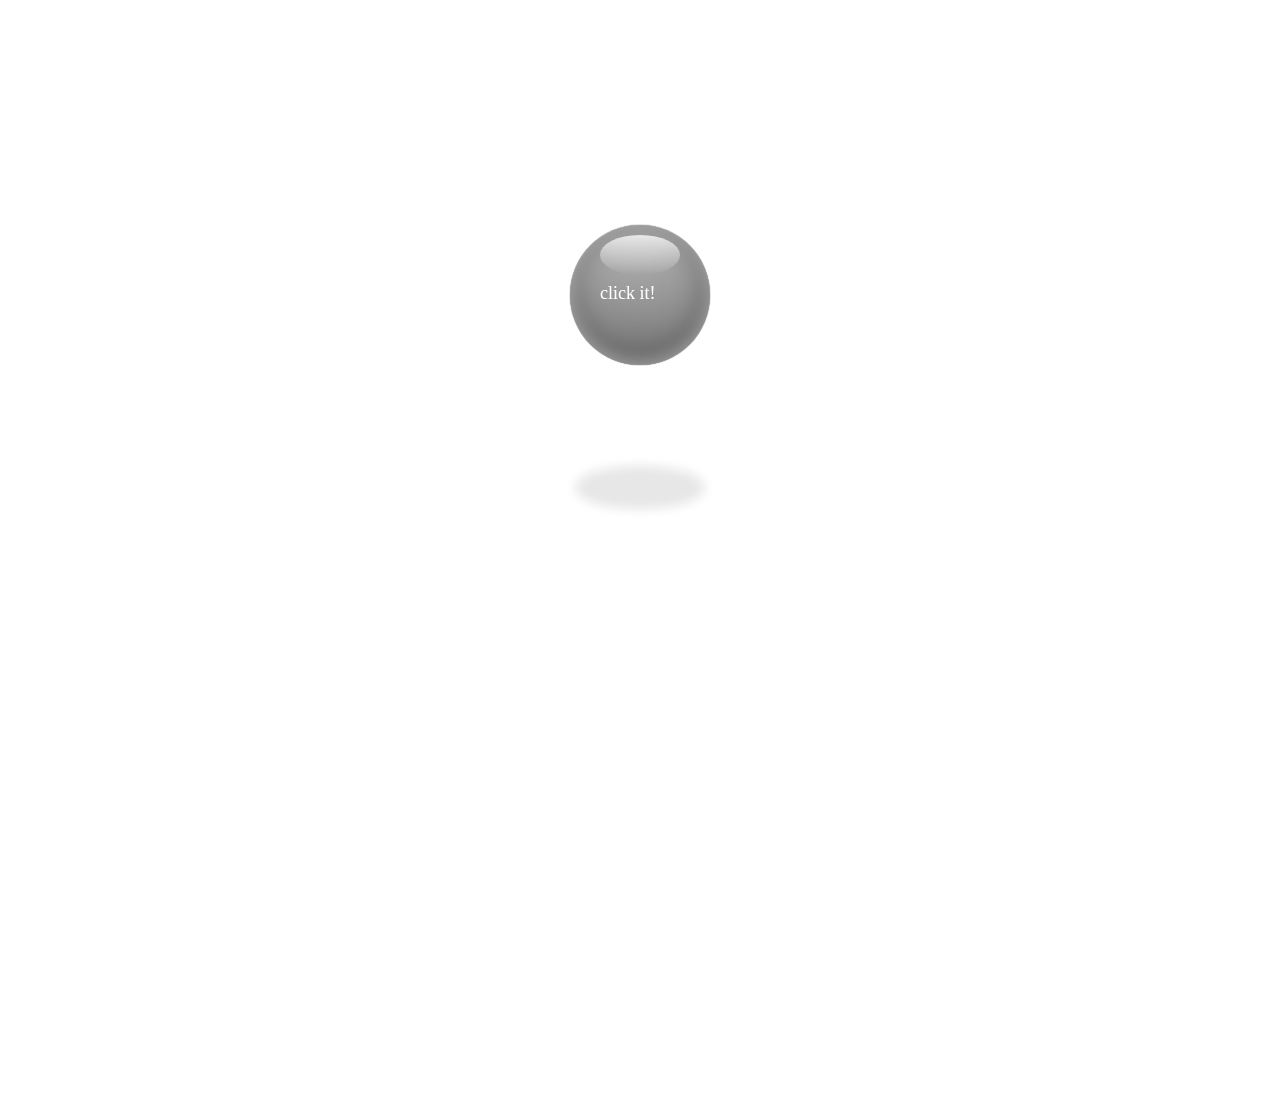
<file: index.html>
<!DOCTYPE html>
<html>
<head lang="en">
    <meta charset="UTF-8">
    <title>home</title>
    <link rel="stylesheet" href="css/ball.css">
    <link rel="stylesheet" href="css/style.css">
    <link rel="stylesheet" href="css/home.css">
    <style>
        .n1:link {
            background-color: rgb(222, 167, 147);
            transform: scale(1.2);
        }
    </style>
    <script src="JS/jquery.js"></script>
    <script src="JS/velocity.min.js"></script>
    <script src="JS/velocity.ui.min.js"></script>
</head>
<body class="container">
<div id="ballWrapper" class="ball-box">
    <div id="ball" class="ball" style="position: relative">
        <span class="click" style="font-size: 18px;color:white;
        position: absolute;top:58px;left: 30px;">click it!</span>
    </div>
    <div id="ballShadow"></div>
</div>
<div class="content-box">
    <header class="top">
        <div class="logo"><img src="images/p2_02.png"></div>
        <div class="navigate">
            <nav>
                <ul>
                    <li><a href="home.html" class="n1">首页</a></li>
                    <li><a href="travel.html" class="n2">旅行</a></li>
                    <li><a href="entertainment.html" class="n3">娱乐</a></li>
                    <li><a href="study.html" class="n4">学习</a></li>
                    <li><a href="profile.html" class="n5">简介</a></li>
                </ul>
            </nav>
        </div>
        <div class="content">
            <div class="travel">
                <div class="box one">
                    <img src="images/p16.jpg">
                </div>
                <div class="describe">
                    <article>
                        <h1>旅行随心、随性</h1>
                        <ul>
                        <li><p>旅行不必去远方，心在远方即可</p></li>
                        <li><p>风景不必多美，意会即可</p></li>
                        <li><p>或拍照或观光，感悟即可</p></li>
                        </ul>
                    </article>
                </div>
            </div>
            <div class="entertainment">
                <div class="box two">
                    <img src="images/p17.jpg">
                </div>
                <div class="describe">
                    <article>
                        <h1>娱乐、休闲</h1>
                        <ul>
                            <li><p>看一部喜剧，大笑一场</p></li>
                            <li><p>打一场乒乓球，挥洒一地汗水</p></li>
                            <li><p>聊聊世界，自己太过渺小</p></li>
                        </ul>
                    </article>
                </div>
            </div>
            <div class="study">
                <div class="box three">
                    <img src="images/p7.jpg"></div>
                <div class="describe">
                    <article>
                        <h1>学习的三重境界</h1>
                        <ul>
                            <li><p>昨夜西风凋碧树</p></li>
                            <li><p>衣带渐宽终不悔，为伊消得人憔悴</p></li>
                            <li><p>众里寻他千百度,回头蓦见,那人正在,灯火阑珊处</p></li>
                        </ul>
                    </article>
                </div>
            </div>
        </div>
    </header>
    <footer class="footer">
        <div class="contact">
            <p>联系方式</p>
            <ul>
                <li><a href="http://weibo.com"><img src="images/357.png"></a></li>
                <li><a href="http://weibo.com"><img src="images/065.png"></a></li>
                <li><a href="http://weibo.com"><img src="images/127.png"></a></li>
            </ul>
        </div>
        <div class="copyright">
            <p>Copyright ©2016 [个人主页] Powered By [Dou Lu] Version 1.0.0</p>
        </div>
    </footer>
</div>
</body>
<script src="JS/ball.js"></script>
</html>
</file>
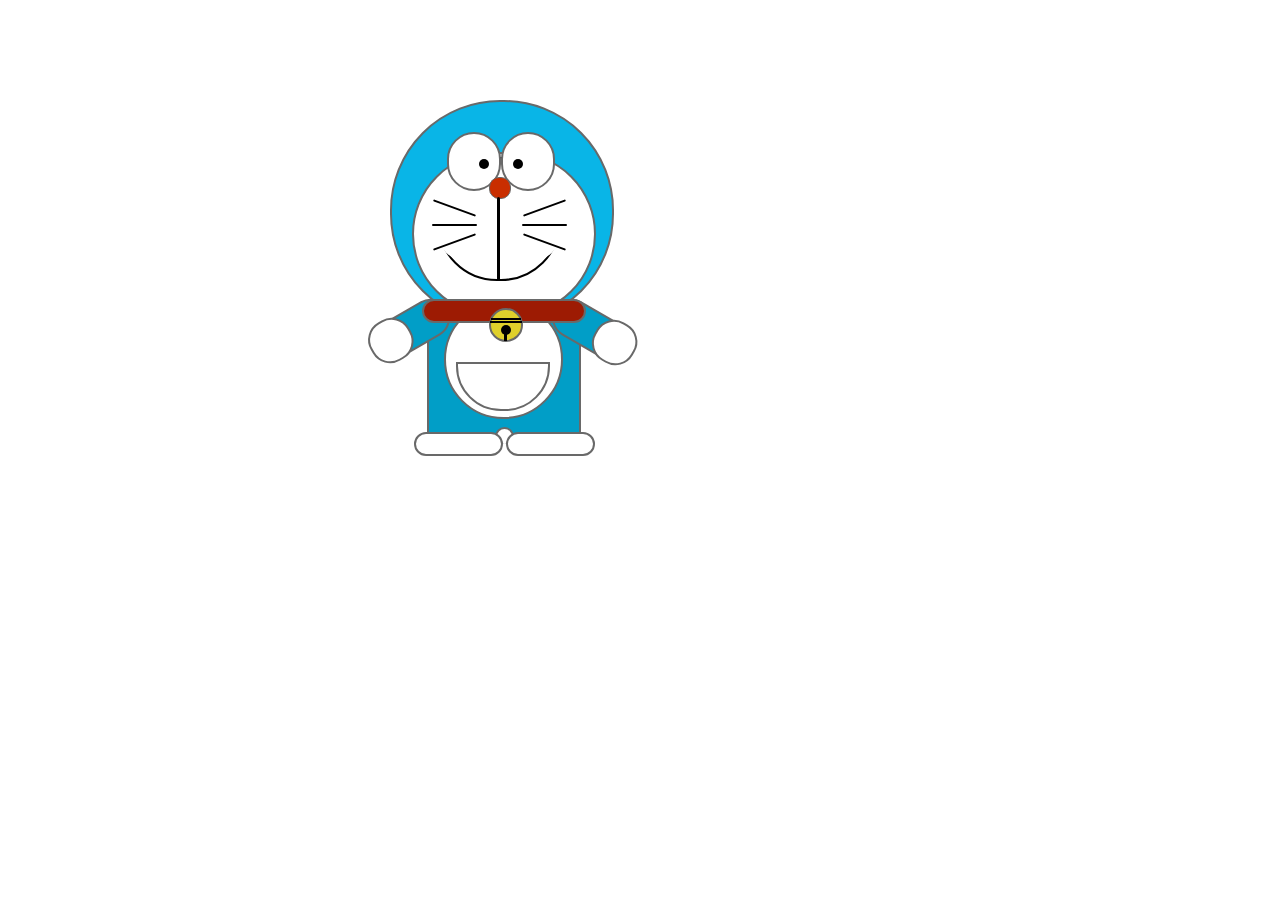
<file: dingdongCat.html>
<!DOCTYPE html>
<html>
<head lang="en">
    <meta charset="UTF-8">
    <title></title>
    <style>
        *{margin: 0;padding: 0;}
        body{width: 500px;margin: 100px auto;}
        .head{width: 220px;height: 220px;background-color: rgb(9,181,231);
            border-radius: 110px;position: relative;
            border:solid dimgray 2px;z-index: -4;
        }
        .in-head{width: 180px;height: 160px;background-color: white;
            border-radius: 90px;border:solid dimgray 2px;
            position: absolute;top:50px;left: 20px;z-index: -4;
        }
        .eye{width: 50px;height: 55px;border:solid dimgray 2px;background-color: white;
            border-radius: 30px;
            position: absolute;top: 30px;z-index: -1;
        }
        .eye-left{left:55px;}
        .eye-right{left: 109px;}
        .eyeball{width: 10px;height: 10px;background-color: black;
            border-radius: 5px;position: relative;
        }
        .eye-left .eyeball{top:25px;left: 30px;}
        .eye-right .eyeball{top:25px;left:10px;}
        .red-nose{width: 20px;height: 20px;background-color: rgb(201,46,0);
            border-radius: 10px;position: absolute;top:75px;left:97px ;
            border:solid dimgray 1px;z-index: -1;
        }
        .mid-line{width: 3px;height: 83px;background-color: black;
            position: absolute;top:95px;left:105px;z-index: -1;
            border-radius: 2px;
        }
        .face ul{list-style-type: none;position: absolute;top:90px;z-index: -1;}
        .face ul li{width: 45px;height: 2px;background-color: black;
            border-radius: 2px;margin-top: 15px;
        }
        .face-left ul{left: 40px;}
        .face-right ul{top:105px;left: 130px;transform: rotate(180deg);}
        .l1{transform: rotate(20deg);}
        .l3{transform: rotate(-20deg);}
        .mouse{width: 120px;height: 120px;border-radius: 60px;border:solid black 2px;
            position: absolute;top:55px;left: 45px;z-index: -2;
        }
        .mouse-over{width: 130px;height: 105px;background-color: white;z-index: -2;
            border-radius: 40px;margin-left: -5px;
        }
        .mid-row{width: 160px;height: 20px;border:solid dimgray 2px;background-color: rgb(157,27,3);
            border-radius: 20px;margin: -25px 0 0 32px;position: relative;
        }
        .bell{position: absolute;top:7px;left: 65px;width: 30px;height: 30px;border-radius: 30px;
            background-color: rgb(223,208,43);border:solid dimgray 2px;
        }
        .line1{width: 30px;height: 2px;background-color: black;position:absolute;top:8px;  }
        .line2{width: 32px;height: 2px;background-color: black;position:absolute;top:11px;left: -1px;}
        .black-circle{width: 10px;height: 10px;background-color: black;border-radius: 10px;
            position: absolute;top: 15px;left: 10px;
        }
        .line3{width: 3px;height: 7px;background-color: black;position: absolute;bottom: -1px;left: 13px;}

        .body{width: 150px;height: 120px;background-color: rgb(1,158,199);border:solid dimgray 2px;
            margin:-5px 0 0 37px;z-index: -1;position: relative;
        }
        .hand{width: 80px;height: 35px;background-color: rgb(1,158,199);border:solid dimgray 2px;
            border-radius: 20px;position: absolute;top:-10px;
        }
        .left-hand{transform: rotate(-30deg);left: -60px;}
        .right-hand{transform: rotate(30deg);left: 120px;}
        .palm{width: 40px;height: 40px;border:solid dimgray 2px;background-color: white;
            border-radius: 20px;margin-top: -5px;
        }
        .left-hand .palm{margin-left: -5px;}
        .right-hand .palm{margin-left: 45px;}
        .tripe{width: 115px;height:115px;background-color: white;border:solid dimgray 2px;
            border-radius: 60px;position: absolute;top:-20px;left: 15px;
        }
        .semi-circle{width: 90px;height: 45px;background-color: white;border:solid dimgray 2px;
            border-bottom-left-radius: 45px;border-bottom-right-radius: 45px;
            margin: 60px 0 0 10px;
        }
        .circle{width: 15px;height: 15px;background-color: white;border:solid dimgray 2px;
        border-radius: 10px;float: left;margin: -15px 0 0 105px;}
        .circle-over{width: 18px;height: 6px;background-color: white;margin-top: 15px;}
        .foot{width: 85px;height: 20px;background-color: white;border:solid dimgray 2px;
            border-radius: 20px;margin-top: -10px;float: left;
        }
        .left-foot{margin-left: -100px;}
        .right-foot{margin-left: -8px;}
    </style>
</head>
<body>
<div class="head">
    <div class="in-head"></div>
    <div class="eye eye-left">
        <div class="eyeball"></div>
    </div>
    <div class="eye eye-right">
        <div class="eyeball"></div>
    </div>
    <div class="red-nose"></div>
    <div class="mid-line"></div>
    <div class="face face-left">
        <ul>
            <li class="l1"></li>
            <li class="l2"></li>
            <li class="l3"></li>
        </ul>
    </div>
    <div class="face face-right">
        <ul>
            <li class="l1"></li>
            <li class="l2"></li>
            <li class="l3"></li>
        </ul>
    </div>
    <div class="mouse">
        <div class="mouse-over"></div>
    </div>
</div>
<div class="mid-row">
    <div class="bell">
        <div class="line1"></div>
        <div class="line2"></div>
        <div class="black-circle"></div>
        <div class="line3"></div>
    </div>
</div>
<div class="body">
    <div class="hand left-hand">
        <div class="palm"></div>
    </div>
    <div class="hand right-hand">
        <div class="palm"></div>
    </div>
    <div class="tripe">
        <div class="semi-circle"></div>
    </div>
    <!--<div class="bell"></div>-->
</div>
<div class="circle">
    <div class="circle-over"></div>
</div>
<div class="foot left-foot"></div>
<div class="foot right-foot"></div>
</body>
</html>
</file>
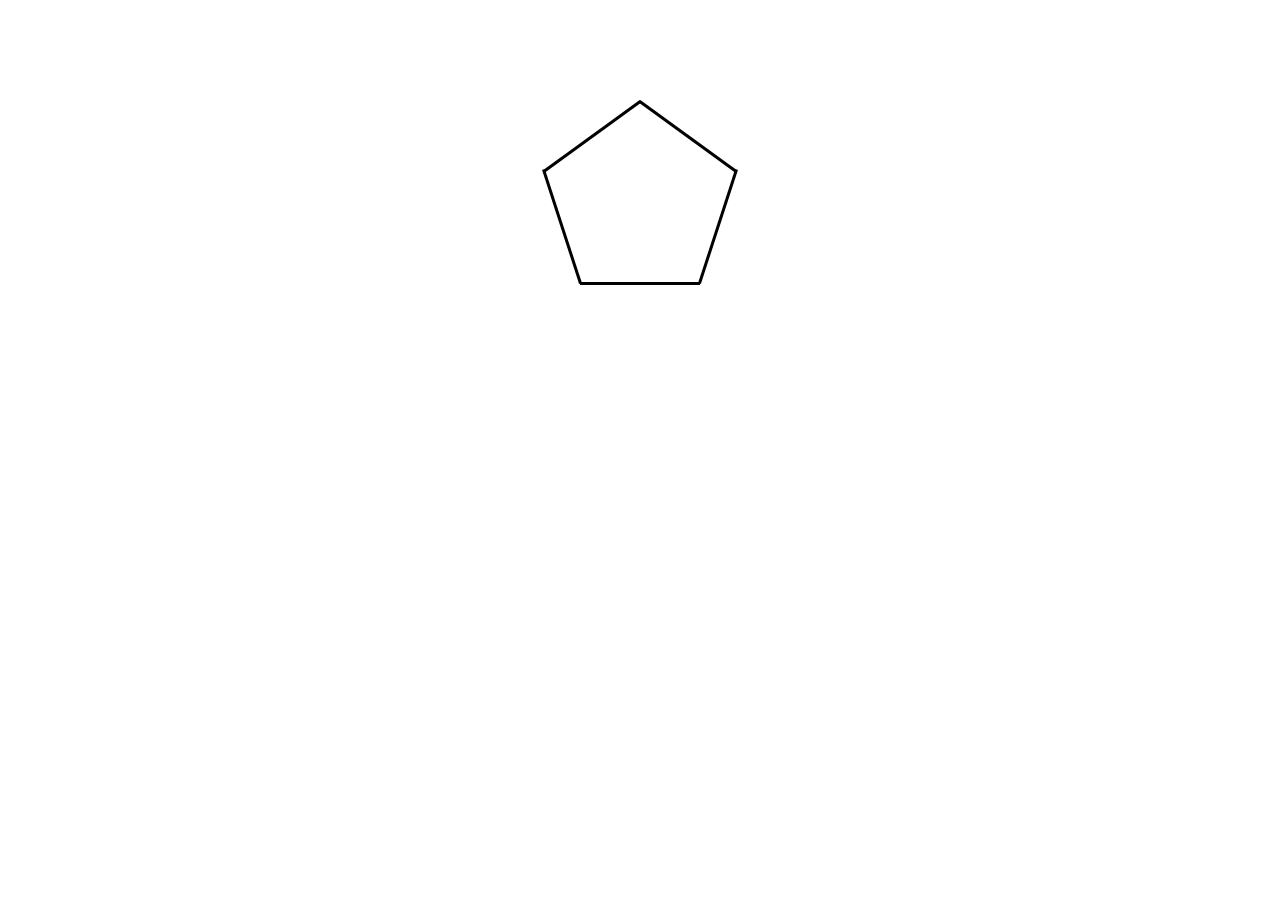
<file: pentagon.html>
<!DOCTYPE html>
<html>
<head lang="en">
    <meta charset="UTF-8">
    <title>pentagon</title>
    <style>
        *{margin: 0;padding: 0;}
        .circle{width: 200px;height: 200px;margin:100px auto;position: relative;
            /*border-radius:120px;border:2px solid black;*/
            transform: rotate(0deg);
        }
        .side{width: 120px;height: 3px;background-color: black;position: absolute;
        }
        .one1{top:35px;left: -8px;transform: rotate(-36deg);}
        .one2{top:35px;left: 88px;transform: rotate(36deg);}
        .one3{top:125px;left: -38px;transform: rotate(72deg);}
        .one4{top:125px;left: 118px;transform: rotate(-72deg);}
        .one5{bottom: 15px;left: 40px;}
    </style>
</head>
<body>
<div class="circle">
    <div class="side one1"></div>
    <div class="side one2"></div>
    <div class="side one3"></div>
    <div class="side one4"></div>
    <div class="side one5"></div>
</div>
</body>
</html>
</file>
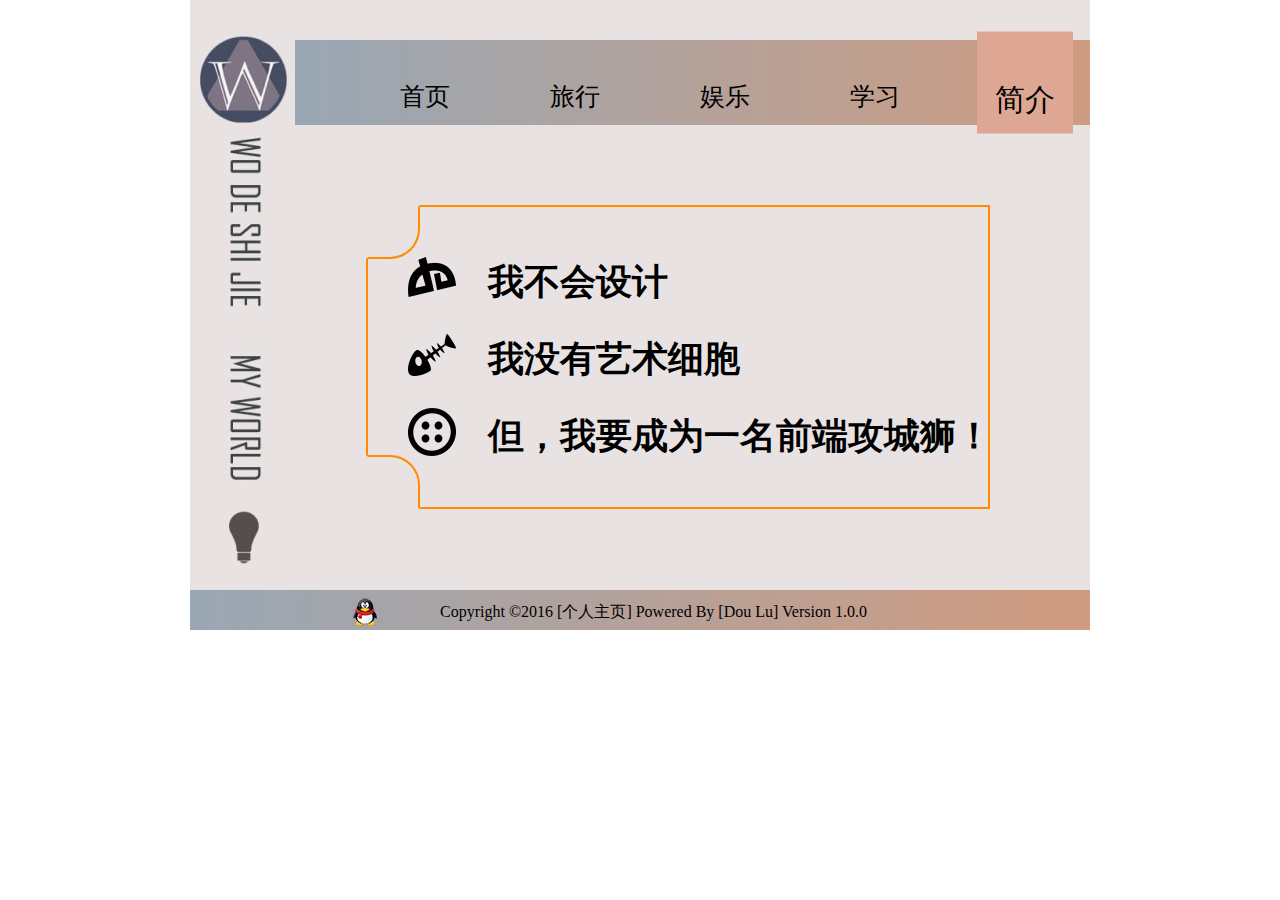
<file: profile.html>
<!DOCTYPE html>
<html>
<head lang="en">
    <meta charset="UTF-8">
    <title>profile</title>
    <link rel="stylesheet" href="css/style.css">
    <link rel="stylesheet" href="css/profile.css">
    <style>
        .n5:link{background-color: rgb(222,167,147);
            transform: scale(1.2);}
    </style>
</head>
<body>
<header class="top">
    <div class="logo"><img src="images/p2_02.png"></div>
    <div class="navigate">
        <nav>
            <ul>
                <li><a href="home.html" class="n1">首页</a></li>
                <li><a href="travel.html" class="n2">旅行</a></li>
                <li><a href="entertainment.html" class="n3">娱乐</a></li>
                <li><a href="study.html" class="n4">学习</a></li>
                <li><a href="profile.html" class="n5">简介</a></li>
            </ul>
        </nav>
    </div>
    <div class="content">
        <div class="lt"></div>
        <!--<div class="rt"></div>-->
        <ul>
            <li>
                <img src="images/117.png">
                <h1>我不会设计</h1>
            </li>
            <li>
                <img src="images/204.png">
                <h1>我没有艺术细胞</h1>
            </li>
            <li>
                <img src="images/138.png">
                <h1>但，我要成为一名前端攻城狮！</h1>
            </li>
        </ul>
        <div class="lb"></div>
        <!--<div class="rb"></div>-->
    </div>
</header>
<footer class="bottom"><ul>
    <li><a href="http://weibo.com"><img src="images/qq.png"></a></li>
    <li><p>Copyright ©2016 [个人主页] Powered By [Dou Lu] Version 1.0.0</p></li>
</ul></footer>
</body>
</html>
</file>
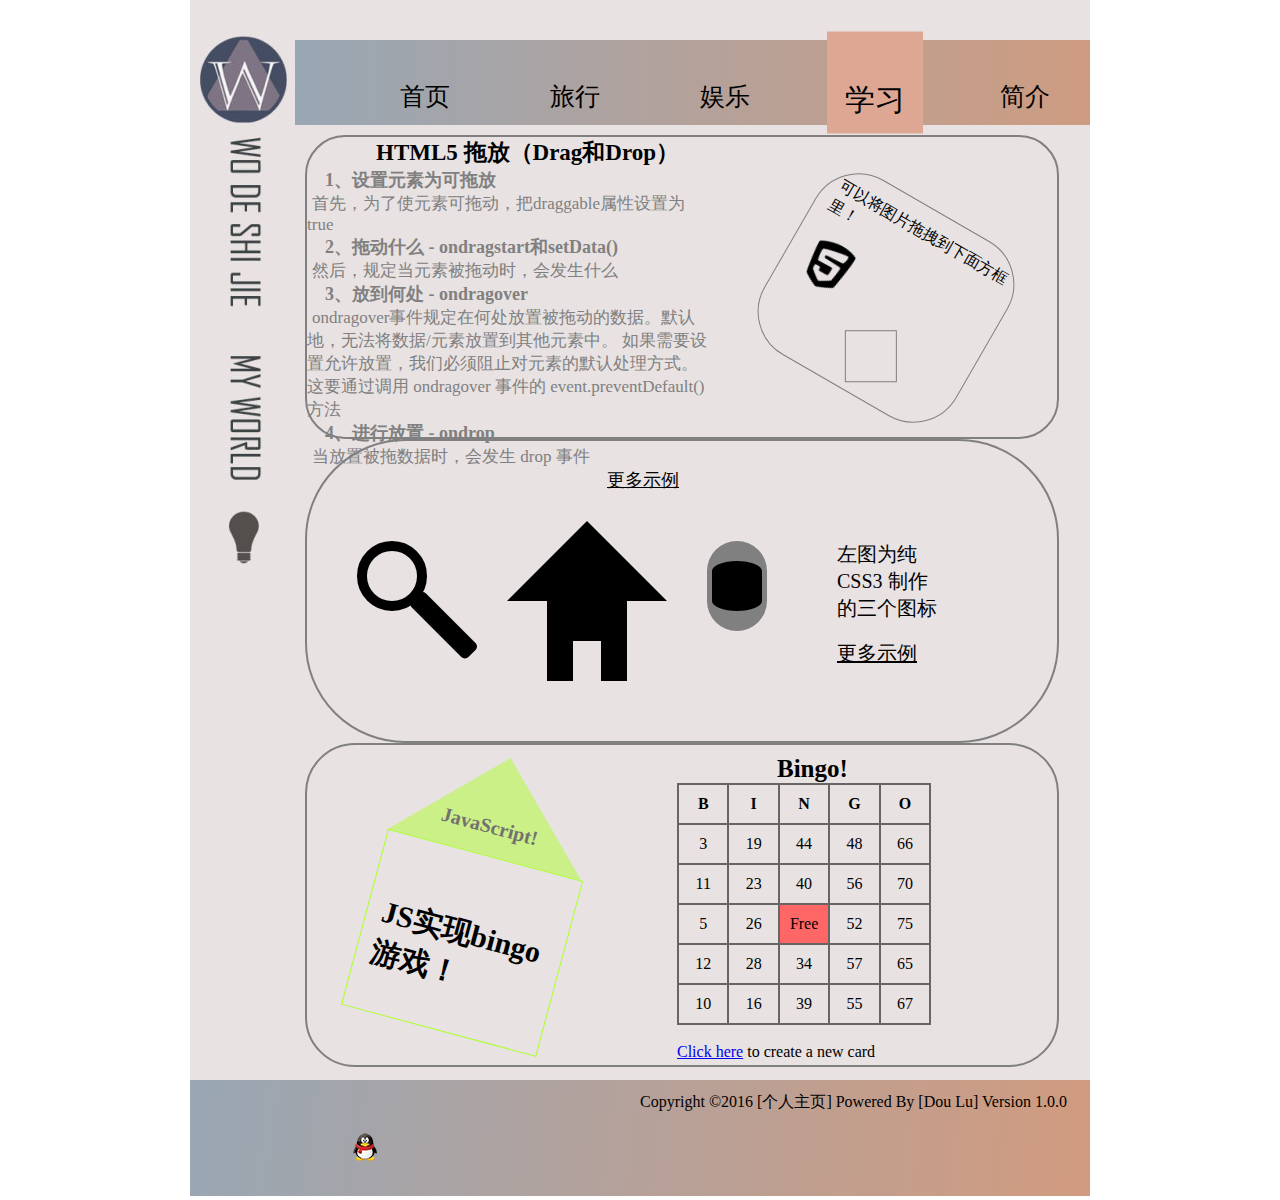
<file: study.html>
<!DOCTYPE html>
<html>
<head lang="en">
    <meta charset="UTF-8">
    <title>study</title>
    <link rel="stylesheet" href="css/style.css">
    <style>
        .n4:link {
            background-color: rgb(222, 167, 147);
            transform: scale(1.2);
        }
    </style>
    <script>
        function allowDrop(ev) {
            ev.preventDefault();
        }
        function drag(ev) {
            ev.dataTransfer.setData("Text", ev.target.id);
        }
        function drop(ev) {
            ev.preventDefault();
            var data = ev.dataTransfer.getData("Text");
            ev.target.appendChild(document.getElementById(data));
        }
    </script>
    <script type="text/javascript" src="JS/bingo.js"></script>
</head>
<body>
<header class="top">
    <div class="logo"><img src="images/p2_02.png"></div>
    <div class="navigate">
        <nav>
            <ul>
                <li><a href="home.html" class="n1">首页</a></li>
                <li><a href="travel.html" class="n2">旅行</a></li>
                <li><a href="entertainment.html" class="n3">娱乐</a></li>
                <li><a href="study.html" class="n4">学习</a></li>
                <li><a href="profile.html" class="n5">简介</a></li>
            </ul>
        </nav>
    </div>
    <div class="content">
        <div class="block1">
            <div class="c1">
                <h1>HTML5 拖放（Drag和Drop）</h1>

                <h2>1、设置元素为可拖放</h2>

                <p>首先，为了使元素可拖动，把draggable属性设置为true</p>

                <h2>2、拖动什么 - ondragstart和setData()</h2>

                <p>然后，规定当元素被拖动时，会发生什么</p>

                <h2>3、放到何处 - ondragover</h2>

                <p>ondragover事件规定在何处放置被拖动的数据。默认地，无法将数据/元素放置到其他元素中。
                    如果需要设置允许放置，我们必须阻止对元素的默认处理方式。
                    这要通过调用 ondragover 事件的 event.preventDefault() 方法</p>

                <h2>4、进行放置 - ondrop</h2>

                <p>当放置被拖数据时，会发生 drop 事件</p>
                <span style="font-size: 18px;margin-left: 300px;color: black;">
                    <a href="http://www.runoob.com/html/html5-draganddrop.html">
                        更多示例</a></span>
            </div>
            <div class="html5">
                <p>可以将图片拖拽到下面方框里！</p>

                <div id="div2"><img id="drag1" src="images/5.png" draggable="true"
                                    ondragstart="drag(event)" width="48" height="48">
                </div>
                <div id="div1" ondrop="drop(event)"
                     ondragover="allowDrop(event)"></div>
            </div>
        </div>
        <div class="block2">
            <div class="magnifier">
                <div class="circle"></div>
                <div class="rect"></div>
            </div>
            <div class="icon1">
                <div class="upper"></div>
                <div class="main-part">
                    <div></div>
                </div>
            </div>
            <div class="helmet"></div>
            <div class="tr">
            <span>左图为纯CSS3 制作的三个图标</span><br/><br/>
                <span><a href="http://one-div.com">更多示例</a></span>
                </div>
        </div>
        <div class="block3">
            <div class="js">
                <div class="tran"><h1>JavaScript!</h1></div>
                <div class="block"><h1>JS实现bingo游戏！</h1></div>
            </div>
            <div class="bingo">
                <h1>Bingo!</h1>
                <table>
                    <tr>
                        <th width="20%">B</th>
                        <th width="20%">I</th>
                        <th width="20%">N</th>
                        <th width="20%">G</th>
                        <th width="20%">O</th>
                    </tr>
                    <tr>
                        <td id="square0">&nbsp;</td>
                        <td id="square5">&nbsp;</td>
                        <td id="square10">&nbsp;</td>
                        <td id="square14">&nbsp;</td>
                        <td id="square19">&nbsp;</td>
                    </tr>
                    <tr>
                        <td id="square1">&nbsp;</td>
                        <td id="square6">&nbsp;</td>
                        <td id="square11">&nbsp;</td>
                        <td id="square15">&nbsp;</td>
                        <td id="square20">&nbsp;</td>
                    </tr>
                    <tr>
                        <td id="square2">&nbsp;</td>
                        <td id="square7">&nbsp;</td>
                        <td id="free">Free</td>
                        <td id="square16">&nbsp;</td>
                        <td id="square21">&nbsp;</td>
                    </tr>
                    <tr>
                        <td id="square3">&nbsp;</td>
                        <td id="square8">&nbsp;</td>
                        <td id="square12">&nbsp;</td>
                        <td id="square17">&nbsp;</td>
                        <td id="square22">&nbsp;</td>
                    </tr>
                    <tr>
                        <td id="square4">&nbsp;</td>
                        <td id="square9">&nbsp;</td>
                        <td id="square13">&nbsp;</td>
                        <td id="square18">&nbsp;</td>
                        <td id="square23">&nbsp;</td>
                    </tr>
                </table><br/>
                <p><a href="study.html" id="reload">Click here</a> to create a new card</p>
            </div>
        </div>
    </div>
</header>
<footer class="bottom">
    <ul>
        <li><a href="http://weibo.com"><img src="images/qq.png"></a></li>
        <li><p>Copyright ©2016 [个人主页] Powered By [Dou Lu] Version 1.0.0</p></li>
    </ul>
</footer>
</body>
</html>
</file>
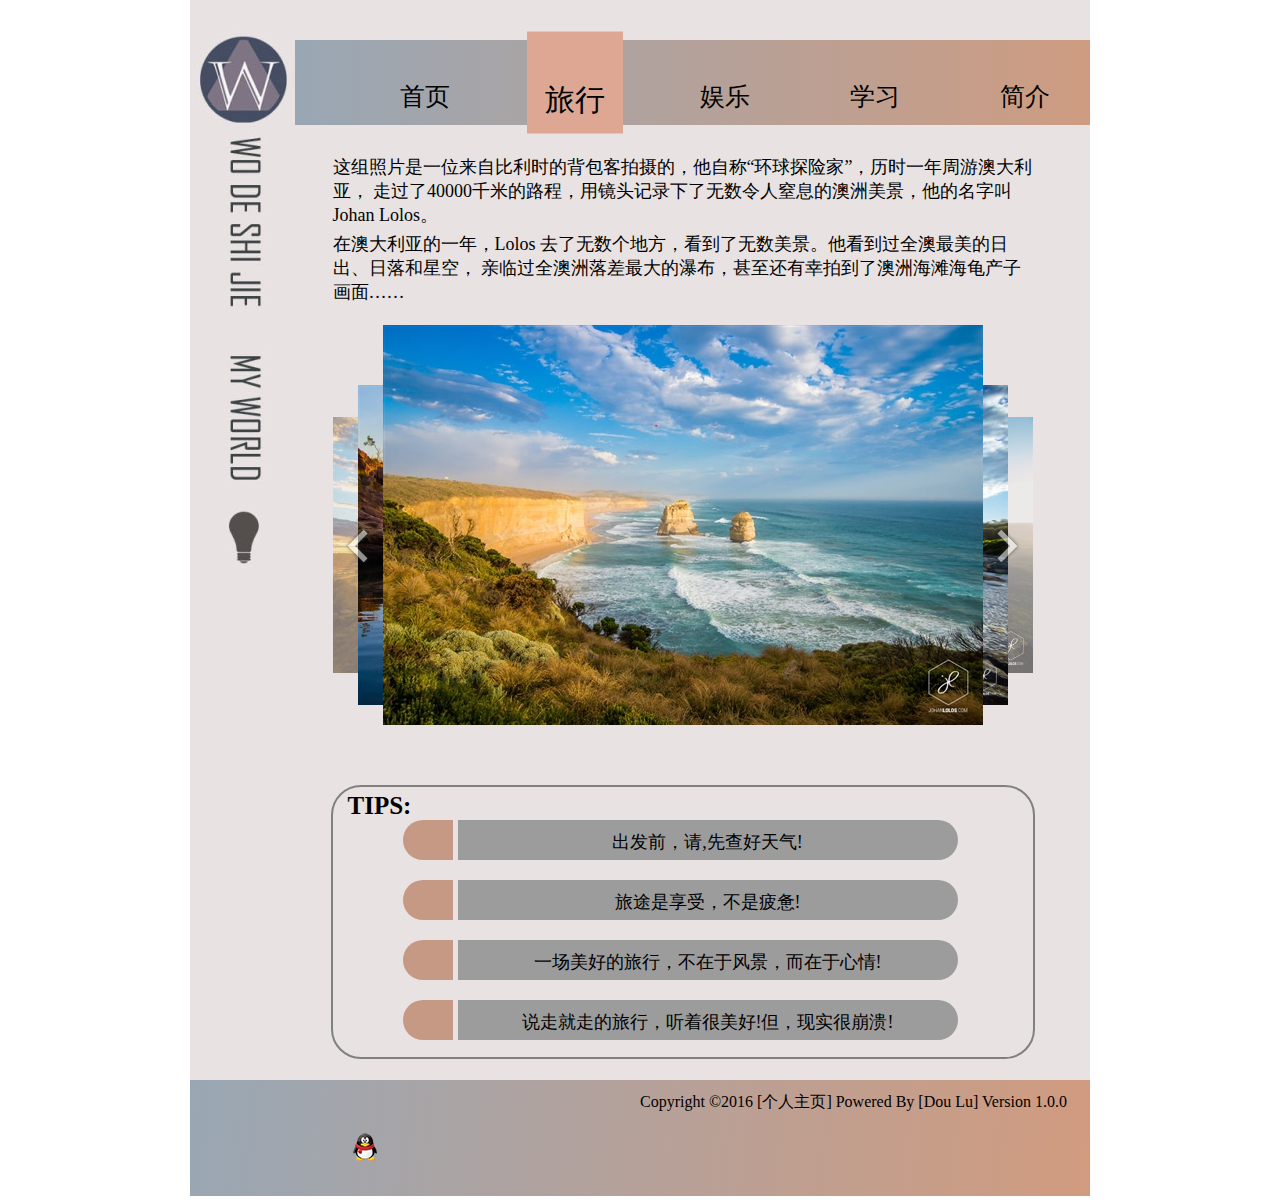
<file: travel.html>
<!DOCTYPE html>
<html>
<head lang="en">
    <meta charset="UTF-8">
    <title>travel</title>
    <link rel="stylesheet" href="css/style.css">
    <script type="text/javascript" src="JS/jquery.js"></script>
    <script type="text/javascript" src="JS/slides.js"></script>
    <style>
        .n2:link{background-color: rgb(222,167,147);
            transform: scale(1.2);}
    </style>
</head>
<body>
<header class="top">
    <div class="logo"><img src="images/p2_02.png"></div>
    <div class="navigate">
        <nav>
            <ul>
                <li><a href="home.html" class="n1">首页</a></li>
                <li><a href="travel.html" class="n2">旅行</a></li>
                <li><a href="entertainment.html" class="n3">娱乐</a></li>
                <li><a href="study.html" class="n4">学习</a></li>
                <li><a href="profile.html" class="n5">简介</a></li>
            </ul>
        </nav>
    </div>
    <div class="content">
        <div class="brief">
            <p>这组照片是一位来自比利时的背包客拍摄的，他自称“环球探险家”，历时一年周游澳大利亚，
                走过了40000千米的路程，用镜头记录下了无数令人窒息的澳洲美景，他的名字叫 Johan Lolos。</p>
            <p>
                在澳大利亚的一年，Lolos 去了无数个地方，看到了无数美景。他看到过全澳最美的日出、日落和星空，
                亲临过全澳洲落差最大的瀑布，甚至还有幸拍到了澳洲海滩海龟产子画面……
            </p>
        </div>
        <div class="slides">
            <div class="J_Poster poster-main" data-setting='{
                                                            "width":700,
                                                            "height":440,
                                                            "posterWidth":600,
                                                            "posterHeight":400,
                                                            "scale":0.8,
                                                            "autoPlay":true,
                                                            "delay":2000,
                                                            "speed":300
                                                            }'>
                <div class="poster-btn poster-prev-btn"></div>
                <ul class="poster-list">
                    <li class="poster-item"><a href="#"><img src="images/p1.jpg" width="100%" height="100%"></a></li>
                    <li class="poster-item"><a href="#"><img src="images/p2.jpg" width="100%" height="100%"></a></li>
                    <li class="poster-item"><a href="#"><img src="images/p3.jpg" width="100%" height="100%"></a></li>
                    <li class="poster-item"><a href="#"><img src="images/p4.jpg" width="100%" height="100%"></a></li>
                    <li class="poster-item"><a href="#"><img src="images/p5.jpg" width="100%" height="100%"></a></li>
                </ul>
                <div class="poster-btn poster-next-btn"></div>
            </div>
        </div>
        <div class="tips">
            <h2>TIPS:</h2>
            <ul>
                <li class="modification"></li>
                <li class="gap1"></li>
                <li class="gap2"></li>
                <li class="text"><span>出发前，请,先查好天气!</span></li>
            </ul>
            <ul>
                <li class="modification"></li>
                <li class="gap1"></li>
                <li class="gap2"></li>
                <li class="text"><span>旅途是享受，不是疲惫!</span></li>
            </ul>
            <ul>
                <li class="modification"></li>
                <li class="gap1"></li>
                <li class="gap2"></li>
                <li class="text"><span>一场美好的旅行，不在于风景，而在于心情!</span></li>
            </ul>
            <ul>
                <li class="modification"></li>
                <li class="gap1"></li>
                <li class="gap2"></li>
                <li class="text"><span>说走就走的旅行，听着很美好!但，现实很崩溃!</span></li>
            </ul>
        </div>
    </div>
</header>
<footer class="bottom">
    <ul>
        <li><a href="http://weibo.com"><img src="images/qq.png"></a></li>
        <li><p>Copyright ©2016 [个人主页] Powered By [Dou Lu] Version 1.0.0</p></li>
    </ul>
</footer>
</body>
<script>

    $(function () {
        Carousel.init($(".J_Poster"));
    });
</script>
</html>
</file>
<file: css/ball.css>
*{margin: 0;padding: 0;}
#ballWrapper {
    width: 140px;
    height: 300px;
    position: fixed;
    left: 50%;
    top: 25%;
    margin-left: -70px;
    z-index: 100;
    -webkit-transform: scale(1);
    -moz-transform: scale(1);
    -ms-transform: scale(1);
    -o-transform: scale(1);
    transform: scale(1);
    -webkit-transition: all 5s linear 0s;
    -moz-transition: all 5s linear 0s;
    transition: all 5s linear 0s;
}
#ball {
    width: 140px;
    height: 140px;
    border-radius: 70px;
    background: rgb(187,187,187);
    background: url([data-uri]);
    background: -moz-linear-gradient(top,  rgba(187,187,187,1) 0%, rgba(119,119,119,1) 99%);
    background: -webkit-gradient(linear, left top, left bottom, color-stop(0%,rgba(187,187,187,1)), color-stop(99%,rgba(119,119,119,1)));
    background: -webkit-linear-gradient(top,  rgba(187,187,187,1) 0%,rgba(119,119,119,1) 99%);
    background: -o-linear-gradient(top,  rgba(187,187,187,1) 0%,rgba(119,119,119,1) 99%);
    background: -ms-linear-gradient(top,  rgba(187,187,187,1) 0%,rgba(119,119,119,1) 99%);
    background: linear-gradient(top,  rgba(187,187,187,1) 0%,rgba(119,119,119,1) 99%);
    filter: progid:DXImageTransform.Microsoft.gradient( startColorstr='#bbbbbb', endColorstr='#777777',GradientType=0 );
    box-shadow: inset 0 -5px 15px rgba(255,255,255,0.4),
    inset -2px -1px 40px rgba(0,0,0,0.4),
    0 0 1px #000;
    position: absolute;
    top: 0;
    z-index: 11;
    -webkit-animation: jump 2s infinite;
    -moz-animation: jump 2s infinite;
    -o-animation: jump 2s infinite;
    animation: jump 2s infinite;
    cursor: pointer;
}

#ball::after {
    content: "";
    width: 80px;
    height: 40px;
    position: absolute;
    left: 30px;
    top: 10px;
    z-index: 10;
    background: url([data-uri]);
    background: -moz-linear-gradient(top,  rgba(232,232,232,1) 0%, rgba(232,232,232,1) 1%, rgba(255,255,255,0) 100%);
    background: -webkit-gradient(linear, left top, left bottom, color-stop(0%,rgba(232,232,232,1)), color-stop(1%,rgba(232,232,232,1)), color-stop(100%,rgba(255,255,255,0)));
    background: -webkit-linear-gradient(top,  rgba(232,232,232,1) 0%,rgba(232,232,232,1) 1%,rgba(255,255,255,0) 100%);
    background: -o-linear-gradient(top,  rgba(232,232,232,1) 0%,rgba(232,232,232,1) 1%,rgba(255,255,255,0) 100%);
    background: -ms-linear-gradient(top,  rgba(232,232,232,1) 0%,rgba(232,232,232,1) 1%,rgba(255,255,255,0) 100%);
    background: linear-gradient(top,  rgba(232,232,232,1) 0%,rgba(232,232,232,1) 1%,rgba(255,255,255,0) 100%);
    filter: progid:DXImageTransform.Microsoft.gradient( startColorstr='#e8e8e8', endColorstr='#00ffffff',GradientType=0 );
    border-radius: 40px / 20px;
}

#ballShadow {
    position: absolute;
    left: 50%;
    bottom: 0;
    z-index: 10;
    margin-left: -30px;
    width: 60px;
    height: 75px;
    background: rgba(20, 20, 20, .1);
    box-shadow: 0 0 20px 35px rgba(20,20,20,.1);
    border-radius: 30px / 40px;
    -webkit-transform: scaleY(.3);
    -moz-transform: scaleY(.3);
    -ms-transform: scaleY(.3);
    -o-transform: scaleY(.3);
    transform: scaleY(.3);
    -webkit-animation: shrink 1s infinite;
    -moz-animation: shrink 1s infinite;
    -o-animation: shrink 1s infinite;
    animation: shrink 1s infinite;
}
@-webkit-keyframes jump {
    0% {top: 0;
        -webkit-animation-timing-function: ease-in;
    }
    40% {}
    50% {top: 140px;
        height: 140px;
        -webkit-animation-timing-function: ease-out;
    }
    55% {top: 160px; height: 120px; border-radius: 70px / 60px;
        -webkit-animation-timing-function: ease-in;}
    65% {top: 120px; height: 140px; border-radius: 70px;
        -webkit-animation-timing-function: ease-out;}
    95% {
        top: 0;
        -webkit-animation-timing-function: ease-in;
    }
    100% {top: 0;
        -webkit-animation-timing-function: ease-in;
    }
}
@-webkit-keyframes shrink {
    0% {
        bottom: 0;
        margin-left: -30px;
        width: 60px;
        height: 75px;
        background: rgba(20, 20, 20, .1);
        box-shadow: 0 0 20px 35px rgba(20,20,20,.1);
        border-radius: 30px / 40px;
        -webkit-animation-timing-function: ease-in;
    }
    50% {
        bottom: 30px;
        margin-left: -10px;
        width: 20px;
        height: 5px;
        background: rgba(20, 20, 20, .3);
        box-shadow: 0 0 20px 35px rgba(20,20,20,.3);
        border-radius: 20px / 20px;
        -webkit-animation-timing-function: ease-out;
    }
    100% {
        bottom: 0;
        margin-left: -30px;
        width: 60px;
        height: 75px;
        background: rgba(20, 20, 20, .1);
        box-shadow: 0 0 20px 35px rgba(20,20,20,.1);
        border-radius: 30px / 40px;
        -webkit-animation-timing-function: ease-in;
    }
}
</file>
<file: css/style.css>
*{margin: 0;padding: 0;}
body{width: 900px;height: 1200px;margin: 0 auto;}
header{height: 1080px;background: rgb(232,226,226);}
.logo{width: 104px;float: left;margin-top: 30px;}
.navigate{width: 795px;height: 85px;float: right;margin-top: 40px;
    background:-moz-linear-gradient(left,rgb(153,167,180),rgb(206,156,129));
    background:-webkit-gradient(linear,0 50%,100% 50%,
    from(rgb(153,167,180)), to(rgb(206,156,129)));
    background:-webkit-linear-gradient(left,rgb(153,167,180),rgb(206,156,129));
    background:-o-linear-gradient(left,rgb(153,167,180),rgb(206,156,129));
    background-repeat: no-repeat;}
.navigate nav ul{list-style-type: none;width: 755px;height: 85px;margin-left: 40px;}
.navigate nav ul li{float: left;height: 85px;width: 50px;margin: 0 50px;
    font-size: 25px;text-align:center;}
.navigate nav ul li a{transition: 0.2s ease-out;}
.navigate nav ul li a:hover{transform: rotate(360deg) scale(1.2);}
.navigate nav ul li a:link,.navigate nav ul li a:visited{display: block;height: 45px;width: 80px;
    color: black;text-decoration: none;padding-top: 40px;}
.navigate nav ul li a:hover,.navigate nav ul li a:active{background-color: rgb(222,167,147)}
.content{width: 755px;height: 915px;margin: 10px 30px 30px 0;float: right;}
footer{height: 116px;display: block;
    background:-moz-linear-gradient(left top,#99A7B4,#D19B7F);
    background:-webkit-gradient(linear,0 50%,100% 50%,from(#99A7B4),to(#D19B7F));
    background:-webkit-linear-gradient(left top,#99A7B4,#D19B7F);
    background:-o-linear-gradient(left top,#99A7B4,#D19B7F);
    background-repeat: no-repeat;}
footer ul{height: 35px;list-style-type: none;padding-top: 52px;}
footer ul li{float: left;margin-left: 150px;}
footer ul li img{margin-top: -10px;}
footer ul li p{margin:-40px 0 0 100px;}
/*以上为框架样式*/

/*travel样式*/
.brief,.slides,.tips{width: 700px;margin: 0 auto;}
/*.brief,.slides,.tips,.tips ul{border:solid greenyellow 1px;}*/
.brief{height: 150px;margin-top: 20px;}
.brief p{font-size: 18px;margin-top: 5px;}
.slides{height: 440px;}
.poster-main{ position:relative;width:700px;height:440px;}
.poster-main a,.poster-main img{display:block;}
.poster-main .poster-list{width:600px;height:400px;list-style-type: none;margin-top: 20px;}
.poster-main .poster-list .poster-item{ position:absolute;left:0;top:0;}
.poster-main .poster-btn{ position:absolute;top:0;width:50px;height:400px;
    z-index:10; cursor:pointer;  opacity:0.8}
.poster-main .poster-prev-btn{left:0; background: url(btn_l.png) no-repeat center center;}
.poster-main .poster-next-btn{right:0; background: url(btn_r.png) no-repeat center center;}

.tips{height: 270px;margin-top: 20px;border:solid grey 2px;border-radius: 30px;}
.tips h2{font-size: 25px;margin:5px 0 0 15px;}
.tips ul{list-style-type: none;width: 650px;height: 60px;margin-left: 70px;}
.tips ul li{float: left;}
.modification,.text{border-radius: 50px;}
.modification,.gap1,.gap2{height: 40px;}
.modification{width: 50px;background: rgb(198,153,132)}
.gap1{width: 20px;background: rgb(198,153,132);margin-left: -20px;}
.gap2{width: 20px;margin-left: 5px;background:rgb(156,156,156);margin-right: -20px; }
.text{width: 500px;height:30px;text-align: center;
    font-size: 18px;padding-top: 10px;
    background: rgb(156,156,156)}

/*entertainment样式*/
/*.music,.tv{border:solid greenyellow 1px;}*/
.movie,.music,.tv{height: 275px;margin-top: 33px;border-bottom: solid grey 2px;}
.tag{width:60px;height:40px;font-size: 25px;text-align:center;padding-top: 10px;margin-top: 5px;
    float: left;border-radius: 30px;
    transition: 0.2s ease-out;
}
.tag:hover{transform: rotate(360deg) scale(1.3);}
.photos{margin-left:8px;float: left;border:white solid 5px;  }
.movie{margin-top: 20px;}
.fb{float: right}
.fb span{font-size: 18px;margin-left: 2em;}
.fb p{font-size: 18px;text-indent: 2em;padding-top: 8px;}
.movie article{width:500px;height:225px;border: solid orange 1px;border-radius: 50px;}
.music article{width: 450px;height: 150px;border: solid rgb(161,171,172) 1px;
    border-radius: 40px;margin:30px 20px 0 0;}
.tv article{width: 410px;height:240px;border: solid rgb(230,157,62) 1px;border-radius: 50px;
    margin-right: 10px;}

/*study样式 width: 755px;height: 915px*/
.block1{width: 750px;height: 300px;border: grey solid 2px;border-radius: 40px;}
.c1{width: 400px;height: 280px;float: left;}
.c1 h1{font-size: 23px;text-indent: 3em}
.c1 h2{font-size: 18px;text-indent: 1em;color: grey;}
.c1 p{font-size: 17px;color: grey;text-indent: 5px;}
.c1 span a{color: black;}
.html5{border:solid grey 1px;border-radius: 50px;
    width: 220px;height: 200px;transform: rotate(30deg);float: right;margin:60px 60px 0 0;}
.html5 p{margin: 15px 0 0 14px;}
#div1,#div2{width:50px;height:50px;border:1px solid grey;}
#div2{margin: 20px 0 0 20px;border:none;}
#div1{margin: 5px 0 0 100px;transform: rotate(-30deg);}

.block2{width: 750px;height: 300px;border: grey solid 2px;border-radius: 100px;}
.tr{width: 100px;height: 280px;margin: 100px 120px 0 0;float: right}
.tr span{font-size: 20px;}
.tr span a{color: black}
/*放大镜图标*/
.magnifier{width: 150px;height: 150px;margin-top: 100px;margin-left: 50px;float: left;}
.circle{width: 50px;height: 50px;background: rgb(232,226,226);border: 10px solid black;
    border-radius: 35px;}
.rect{width: 80px;height: 20px;border-radius: 5px;background: black;
    transform: rotate(45deg) translate(36px,-30px);}
/*房子图标*/
.icon1{width: 160px;height: 240px; float: left;}
.upper{width: 0;height: 0;
    border-top:80px solid rgba(0,0,0,0);
    border-left:80px solid rgba(0,0,0,0);
    border-right:80px solid rgba(0,0,0,0);
    border-bottom:80px solid black;  }
.main-part{width: 80px;height: 80px;background: black; margin-left:40px;position: relative;  }
.main-part div{position: absolute;background: rgb(232,226,226);top:50%;bottom: 0;left: 33%;right: 33%;}
/*头盔图标*/
.helmet{width: 50px;height:50px;background: black;margin:100px 0 0 40px;float: left;
    border-style: solid;border-color: gray;
    border-radius: 30px;border-width: 20px 5px;}

.block3{width: 750px;height: 320px;border: grey solid 2px;border-radius: 50px;}
.tran,.block{border:solid greenyellow 1px;width: 200px;height: 200px;}
.block{height: 180px;}
.js{width: 200px;transform: rotate(15deg);margin: -90px 0 0 80px;float: left}
.tran{width: 0;height: 0;
    border-top:100px solid rgba(0,0,0,0);
    border-left:100px solid rgba(0,0,0,0);
    border-right:100px solid rgba(0,0,0,0);
    border-bottom:100px solid greenyellow;opacity: 0.5;}
.tran h1{font-size: 20px;margin: 60px 0 0 -52px;}
.block h1{font-size: 30px;margin: 60px 0 0 15px;}
/*bingo游戏*/
.bingo{width: 260px;height: 310px;float: right;margin-right: -100px;margin-top: 10px;}
.bingo h1{font-size: 25px;margin-left: 100px;}
.bingo table{border-collapse: collapse;  }
.bingo th,.bingo td{
    padding: 10px;
    border:2px #666 solid;
    text-align: center;
}
#free, .pickedBG {background-color: #f66;}
.winningBG {background-image: url(redFlash.gif);}
</file>
<file: css/home.css>
*{margin: 0;padding: 0;}
/*body,.content{border:solid greenyellow 1px;}*/
body{width: 900px;height: 1100px;margin: 0 auto;}
header{height: 900px;}
.ball-box,.content-box{float: left;opacity: 0.0;}
.content{height: 760px;}
.travel,.entertainment,.study{width: 750px;height: 250px;}
.box{position: relative;margin: 40px 0 0 100px;float: left;
    width: 250px;
    height: 160px;
    background: white;
    border: 2px solid #efefef;
    box-shadow: 0 1px 4px rgba(0.0.0.0.27),0 0 60px rgba(0,0,0,0.27) inset;
    transform: rotate(10deg);
}
.one{transform: rotate(10deg);width: 260px;  height: 190px;}
.two{transform: rotate(60deg);width: 200px;height: 160px;}
.three{transform: rotate(-10deg);width: 230px;height: 160px;}
.box img{
    display: block;
    margin: 5px;
}
.one:hover,.two:hover,.three:hover{transform: rotate(0deg);}
.box img:hover{cursor: pointer;transition: 01s;transform: scale(1.3);}
.two img:hover{transform: scale(1.5);}
.three img:hover{transform: scale(1.4);}
.one img{width: 250px;  height: 180px;}
.two img{width: 190px;height: 150px;}
.three img{width: 220px;height: 150px;}
.box:before{
    content: '';
    position: absolute;
    z-index: -2;
    width: 90%;
    height: 80%;
    left: 20px;
    bottom: 8px;
    box-shadow: 0 8px 20px rgba(0,0,0,0.6);
    transform: skew(-12deg) rotate(-4deg);
}
.box:after{
    content: '';
    position: absolute;
    z-index: -2;
    width: 90%;
    height: 80%;
    right: 20px;
    bottom: 8px;
    box-shadow: 0 8px 20px rgba(0,0,0,0.6);
    transform: skew(12deg) rotate(4deg);
}
.describe{width: 300px;height: 140px;float: right;border: solid rgb(222,167,147) 1px;padding-top: 20px;
    margin:50px 40px 0 0;transform: rotate(-20deg);border-radius: 50px;}
.entertainment .describe{transform: rotate(0deg);}
.study .describe{width: 330px;height: 160px;float: right;border: solid rgb(222,167,147) 1px;padding-top: 20px;
    margin:40px 40px 0 0;transform: rotate(20deg);border-radius: 50px;}
.describe article h1{text-align: center}
.describe article ul{list-style-type:circle;margin-left: 30px;}
.describe article p{font-size: 18px;margin-top: 10px;}
.footer{height: 200px;}
.contact p{font-size: 25px;width: 26px;float: left;margin:25px -140px 0 150px;}
.contact ul{list-style-type: none;float: left;}
.contact ul li{float: left;margin-left: 160px;margin-top: -10px;}
.copyright{height: 25px;width: 600px;float: left;margin: 45px 0 0 150px;}
.copyright p{font-size: 18px;}
</file>
<file: css/profile.css>
*{margin: 0;padding: 0;}
body{height: 640px;}
header{height: 590px;}
.content{width: 620px;height: 300px;margin-top: 80px;margin-right: 100px;  position: relative;}
.content ul{list-style-type: none;margin: 20px 0 0 40px;}
.content ul li{width: 600px;height: 50px;float: left;font-size: 18px;margin-top: 27px;}
.content ul li img{float: left;}
.content ul li h1{margin:4px 0 0 80px;}
footer{height: 40px;}
footer ul{list-style-type: none;}
footer ul li{float: left;margin-left: 150px;}
footer ul li img{margin-top: -55px;float: left}
footer ul li p{margin:-40px 0 0 100px;}
.content,.lt,.lb,.rt,.rb{border:solid darkorange 2px;}
.lt,.lb,.rt,.rb{width: 50px;height: 50px;float: left;position: absolute;z-index: 3;  }
.lt{top: -2px;left: -2px;
    border-top-color: rgb(232,226,226);border-left-color: rgb(232,226,226);
    border-bottom-right-radius: 30px;  }
.rt{top:-2px;right:-2px;border-top-color:rgb(232,226,226);border-right-color: rgb(232,226,226);
border-bottom-left-radius: 30px;}
/*.rt{width: 100px;height: 100px;float: left;position: absolute;z-index: 3;
top:-50px;right: -50px;border-radius: 50px;border-left-width: 20px;
border-bottom-width: 30px;border-right-width: 20px;}*/
.lb{bottom: -2px;left: -2px;
    border-bottom-color: rgb(232,226,226);border-left-color: rgb(232,226,226);
    border-top-right-radius: 30px;
}
.rb{bottom: -2px;right: -2px;
border-right-color: rgb(232,226,226);border-bottom-color: rgb(232,226,226);
border-top-left-radius: 30px;}
/*.rb{bottom: -50px;right: -50px;border-top-left-radius: 60px;
border-bottom-right-radius: 60px;}*/
</file>
